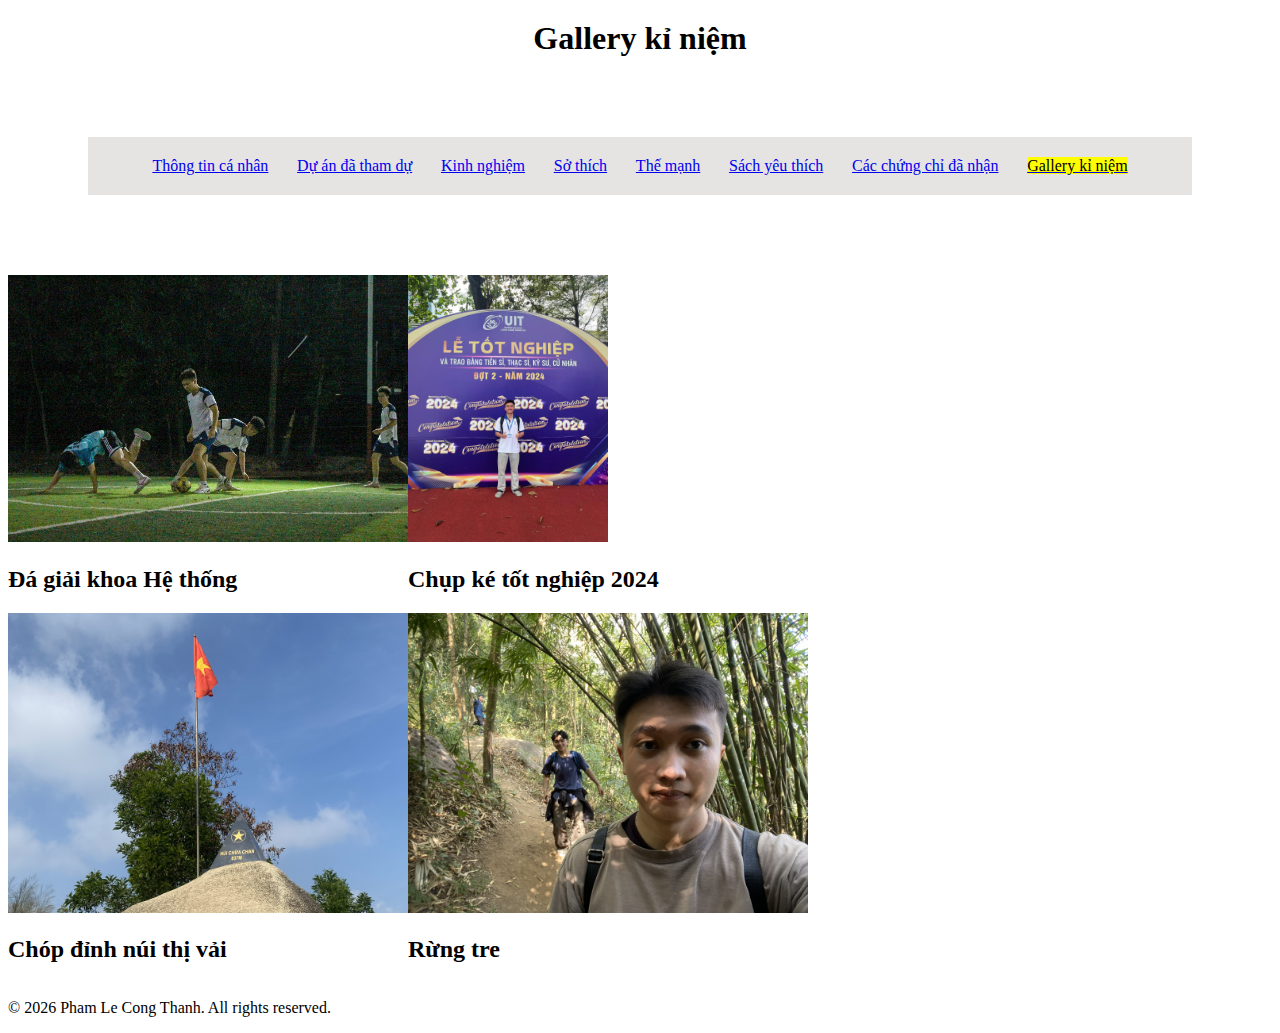
<file: gallery.html>
<!doctype html>
<html lang="vi">
  <head>
    <meta charset="UTF-8" />
    <meta name="viewport" content="width=device-width, initial-scale=1.0" />
    <link rel="stylesheet" href="style.css" />

    <title>Gallery kỉ niệm</title>
  </head>
  <body>
    <header>
      <h1 class="h1">Gallery kỉ niệm</h1>
    </header>
    <nav>
      <ul class="menu">
        <li><a href="info.html"> Thông tin cá nhân</a></li>
        <li><a href="duan.html"> Dự án đã tham dự</a></li>
        <li><a href="exp.html"> Kinh nghiệm</a></li>
        <li><a href="hobby.html"> Sở thích</a></li>
        <li><a href="strong.html"> Thế mạnh</a></li>
        <li><a href="favbook.html"> Sách yêu thích</a></li>
        <li><a href="certies.html"> Các chứng chỉ đã nhận</a></li>
        <li>
          <a href="gallery.html"> <mark>Gallery kỉ niệm</mark></a>
        </li>
      </ul>
    </nav>
    <div class="gallery-container">
      <div class="gallery-card">
        <div class="gallery-img">
          <img
            src="img/fb.jpg"
            alt="Đá giải khoa Hệ thống"
            width="400"
            loading="lazy"
          />
        </div>
        <h2>Đá giải khoa Hệ thống</h2>
      </div>
      <div class="gallery-card">
        <div class="gallery-img">
          <img
            src="img/totnghiep2024.jpg"
            alt="Chụp ké tốt nghiệp 2024"
            width="200"
            loading="lazy"
          />
        </div>
        <h2>Chụp ké tốt nghiệp 2024</h2>
      </div>
    </div>
    <div class="gallery-container">
      <div class="gallery-card">
        <div class="gallery-img">
          <img
            src="img/dinhnui.jpg"
            alt="Chóp đỉnh núi thị vải"
            width="400"
            loading="lazy"
          />
        </div>
        <h2>Chóp đỉnh núi thị vải</h2>
      </div>
      <div class="gallery-card">
        <div class="gallery-img">
          <img
            src="img/rungcay.jpg"
            alt="Rừng tre"
            width="400"
            loading="lazy"
          />
        </div>
        <h2>Rừng tre</h2>
      </div>
    </div>
    <footer class="footer">
      <p>&copy; 2026 Pham Le Cong Thanh. All rights reserved.</p>
    </footer>
  </body>
</html>
</file>
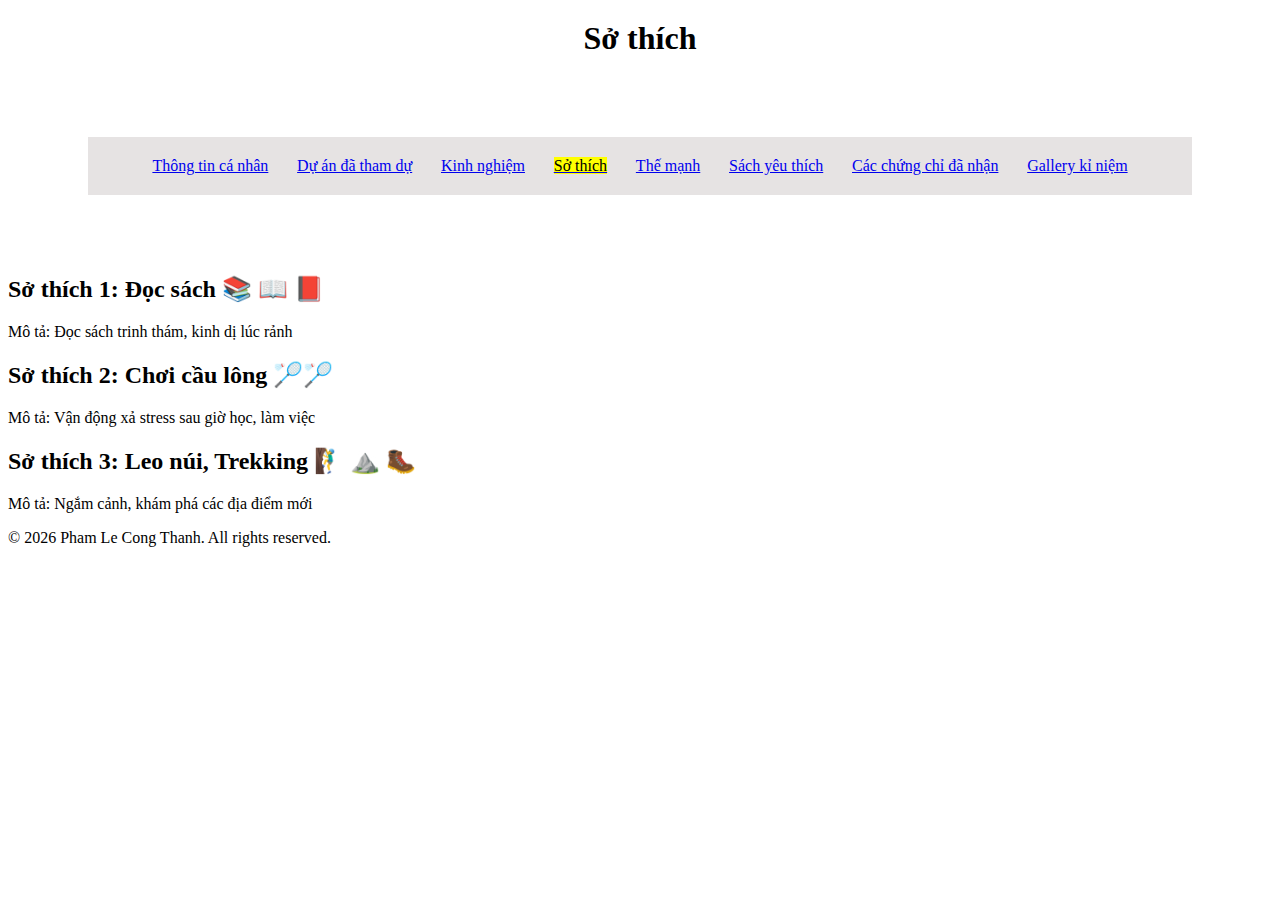
<file: hobby.html>
<!doctype html>
<html lang="vi">
  <head>
    <meta charset="UTF-8" />
    <meta name="viewport" content="width=device-width, initial-scale=1.0" />
    <link rel="stylesheet" href="style.css" />

    <title>Sở thích</title>
  </head>
  <body>
    <header>
      <h1 class="h1">Sở thích</h1>
    </header>
    <nav>
      <ul class="menu">
        <li><a href="info.html"> Thông tin cá nhân</a></li>
        <li><a href="duan.html"> Dự án đã tham dự</a></li>
        <li><a href="exp.html"> Kinh nghiệm</a></li>
        <li>
          <a href="hobby.html"> <mark>Sở thích</mark></a>
        </li>
        <li><a href="strong.html"> Thế mạnh</a></li>
        <li><a href="favbook.html"> Sách yêu thích</a></li>
        <li><a href="certies.html"> Các chứng chỉ đã nhận</a></li>
        <li><a href="gallery.html"> Gallery kỉ niệm</a></li>
      </ul>
    </nav>
    <div>
      <h2>Sở thích 1: Đọc sách 📚 📖 📕</h2>
      <p>Mô tả: Đọc sách trinh thám, kinh dị lúc rảnh</p>
      <h2>Sở thích 2: Chơi cầu lông 🏸🏸</h2>
      <p>Mô tả: Vận động xả stress sau giờ học, làm việc</p>
      <h2>Sở thích 3: Leo núi, Trekking 🧗‍♂️ ⛰️ 🥾</h2>
      <p>Mô tả: Ngắm cảnh, khám phá các địa điểm mới</p>
    </div>
    <footer class="footer">
      <p>&copy; 2026 Pham Le Cong Thanh. All rights reserved.</p>
    </footer>
  </body>
</html>
</file>
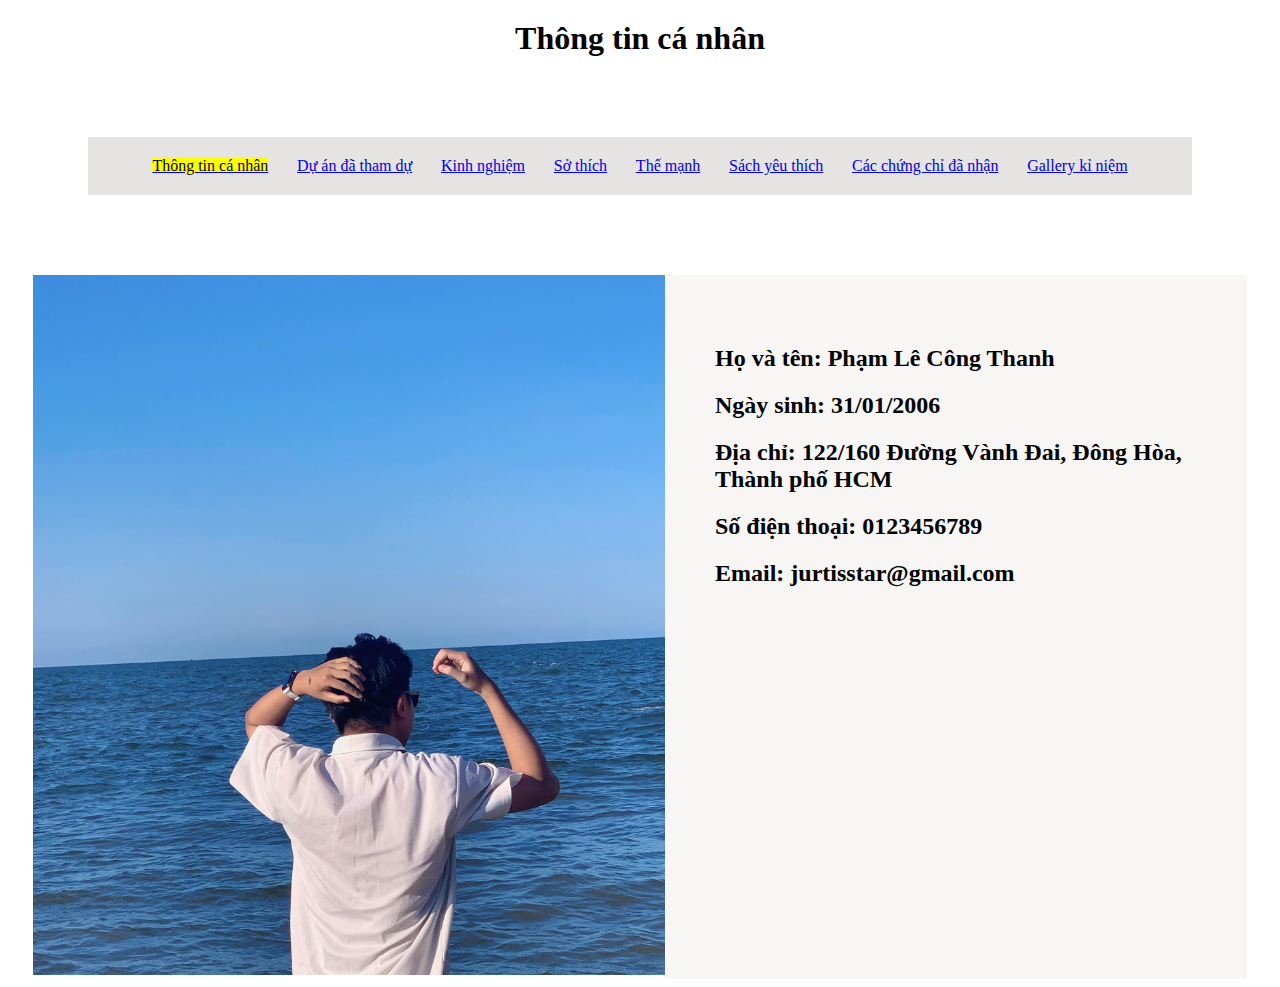
<file: info.html>
<!doctype html>
<html lang="vi">
  <head>
    <meta charset="UTF-8" />
    <meta name="viewport" content="width=device-width, initial-scale=1.0" />
    <link rel="stylesheet" href="style.css" />

    <title>Thông tin cá nhân</title>
  </head>
  <body>
    <header>
      <h1 class = "h1">Thông tin cá nhân</h1>
    </header>
    <nav>
      <ul class="menu">
        <li>
          <a href="info.html"> <mark>Thông tin cá nhân</mark></a>
        </li>
        <li><a href="duan.html"> Dự án đã tham dự</a></li>
        <li><a href="exp.html"> Kinh nghiệm</a></li>
        <li><a href="hobby.html"> Sở thích</a></li>
        <li><a href="strong.html"> Thế mạnh</a></li>
        <li><a href="favbook.html"> Sách yêu thích</a></li>
        <li><a href="certies.html"> Các chứng chỉ đã nhận</a></li>
        <li><a href="gallery.html"> Gallery kỉ niệm</a></li>
      </ul>
    </nav>
    <div class = "container-info">
    <div class = "left-info">
      <img src="img/tocvuot.jpg" alt="Avatar" class="avatar" width="700" height="700"/>
    </div>
    <div class = "right-info">
      <h2>Họ và tên: Phạm Lê Công Thanh</h2>
      <h2>Ngày sinh: 31/01/2006</h2>
      <h2>Địa chỉ: 122/160 Đường Vành Đai, Đông Hòa, Thành phố HCM</h2>
      <h2>Số điện thoại: 0123456789</h2>
      <h2>Email: jurtisstar@gmail.com
    </div>
    </div>
  </body>
</html>
</file>
<file: style.css>
.menu {
  list-style-type: none;
  display: flex;
  flex-direction: row;
  justify-content: space-around;
  margin: 80px;
  padding: 20px 50px;
  overflow: hidden;
  background-color: #e6e3e3;
  align-items: center;
}
.container-info {
  display: flex;
  width: 100%;
  gap: 0;
}
.left-info {
  text-align: left;
  margin-left: 25px;
  width: 50%;
}
.right-info {
  background-color: #f8f5f5;
  text-align: left;
  margin-right: 25px;
  width: 50%;
  padding: 50px;
}
.h1 {
  text-align: center;
  margin-top: 20px;
}
.gallery-container {
  display: flex;
  width: 100%;
}
.gallery-l {
  width: 50%;
  padding: 10px;
  box-sizing: border-box;
}
.gallery-r {
  width: 50%;
  padding: 10px;
  box-sizing: border-box;
}
</file>
